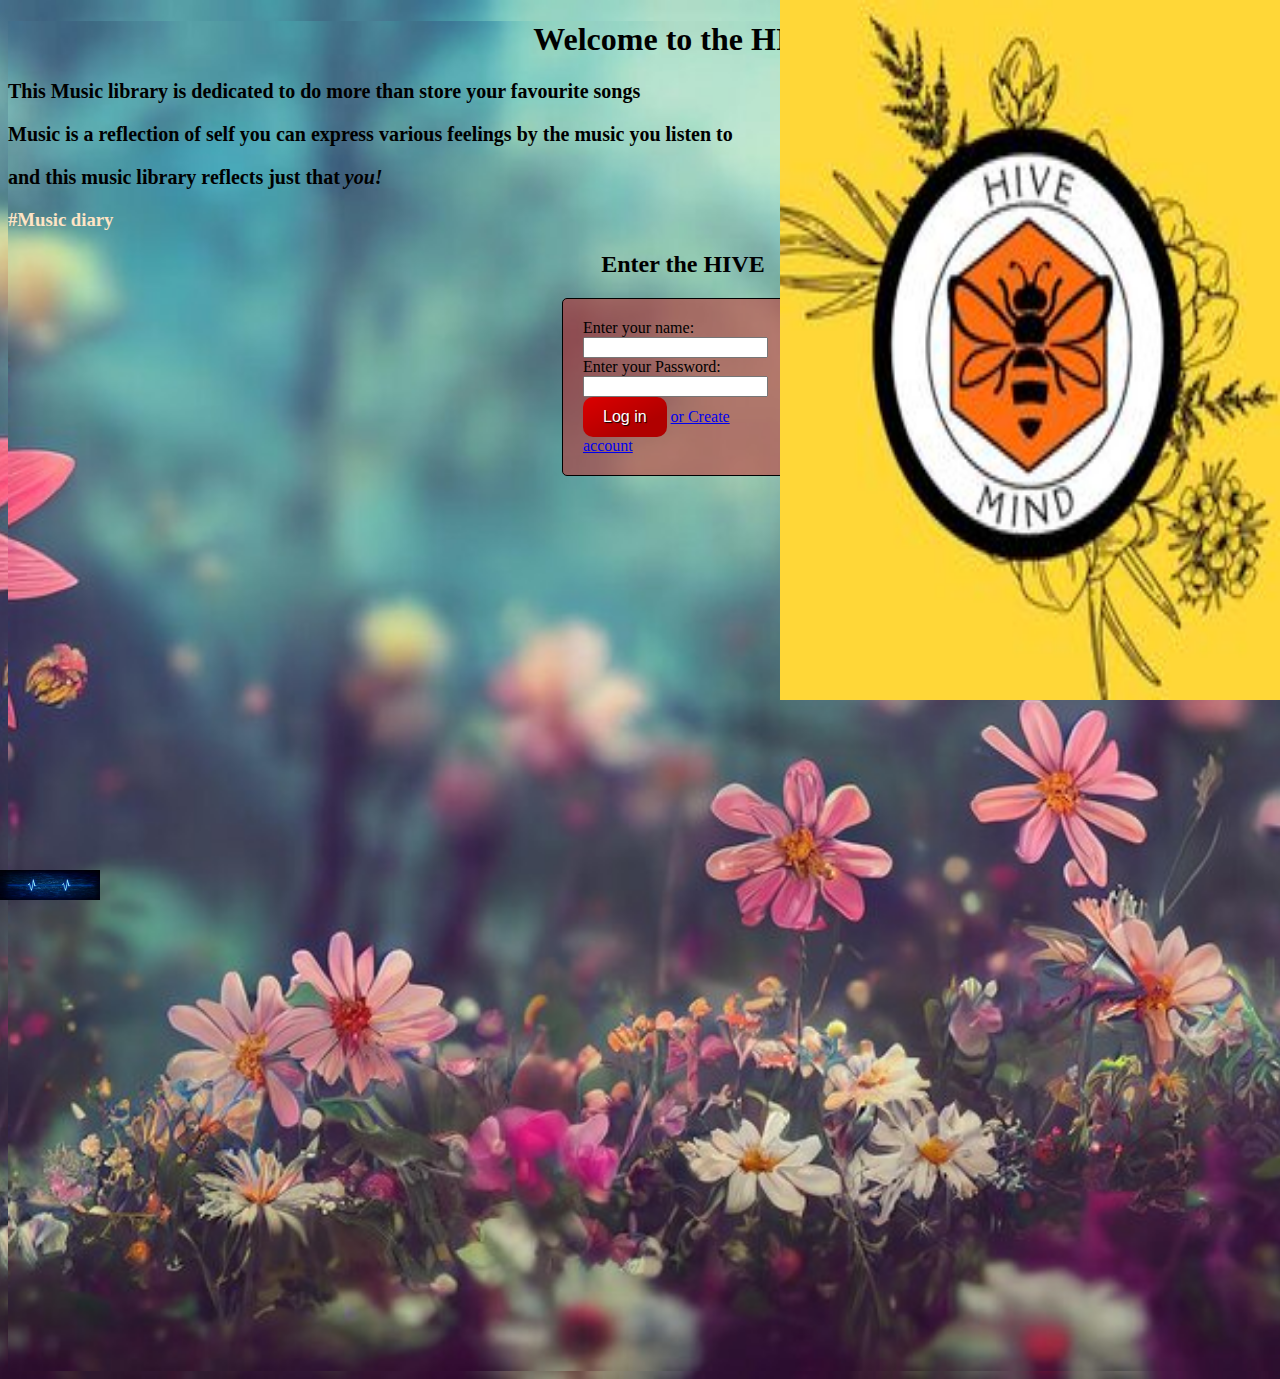
<file: index.html>
<!DOCTYPE html>
<html>
<head>
    <meta charset="UTF8">
    <meta name="author" content="Khulekani S Zondo">
    <meta name="description" content="First website project/creating homepage">
    <meta name="viewport" content="width=device-width, initial-scale=1.0">
    <title>homepage HVMND</title>
    <link rel="stylesheet" href="home.css"/>
</head>
<body>
    <h1><strong>Welcome to the HIVE</strong></h1>
    <p><strong>This Music library is dedicated to do more than store your favourite songs</strong></p>
    <p><strong>Music is a reflection of self you can express various feelings by the music you listen to</strong></p>
    <p><strong>and this music library reflects just that <em>you!</em></strong></p>
    <h3>#Music diary</h3>
    <img src="HiveMind.jpg" style="position: absolute; top: 0; right: 0;" width="500" height="700" alt="badge Image" /> 
    <img src="lifeline.jpg" style="position: absolute; bottom: 0; left: 0;" width="100" height="30"/>
    <h2>Enter the HIVE</h2>
    <form name="myform" action="create.html" method="Get">
        <label for="user_name">Enter your name:</label>
        <input type="text" id="user_name" name="user_name" required>
        <label for="Password">Enter your Password:</label>
        <input type="password" id="Password" name="Password" required>

        <!-- Use type="password" for password input -->
        <button type="submit">Log in</button>
        <a href="account.html"> or Create account</a> <!-- First hyperlink -->
    </form>
</body>
</html>
</file>
<file: home.css>
html,body {
    min-height: 150vh;
    min-width: 150vh;
    background-image: url("beautiful-look-flowers-sky.jpg"); /* Specify the path to your image */
    background-size: cover; /* Cover the entire background */
    background-position: center; /* Center the background */
    background-repeat: no-repeat; /* Prevent background from repeating */
}
p{
    text-align: left;
    font-size: 20px;
}
form{
    background-color:rgba(202, 35, 35, 0.5); /* Red color with 50% opacity */ ;
    width: 200px;
    padding: 20px;
    border: 1px solid black; /* Add border to the form */
    border-radius: 5px;
    cursor: pointer;
    margin: 0 auto;

}
h1{
    text-align: center;
    font-size: 40;
    color: black;
}
h2{
    text-align: center;
    color: black;
    border: 1px white;
    border-radius: 2px;
}
h3{
    color: bisque;
}
  /* Style for the checkbox */
  
button{
        border: 0;
        line-height: 2.5;
        padding: 0 20px;
        font-size: 1rem;
        text-align: center;
        color: #fff;
        text-shadow: 1px 1px 1px #000;
        border-radius: 10px;
        background-color: rgba(220, 0, 0, 1);
        background-image: linear-gradient(
          to top left,
          rgba(0, 0, 0, 0.2),
          rgba(0, 0, 0, 0.2) 30%,
          rgba(0, 0, 0, 0)
        )
       
}
</file>
